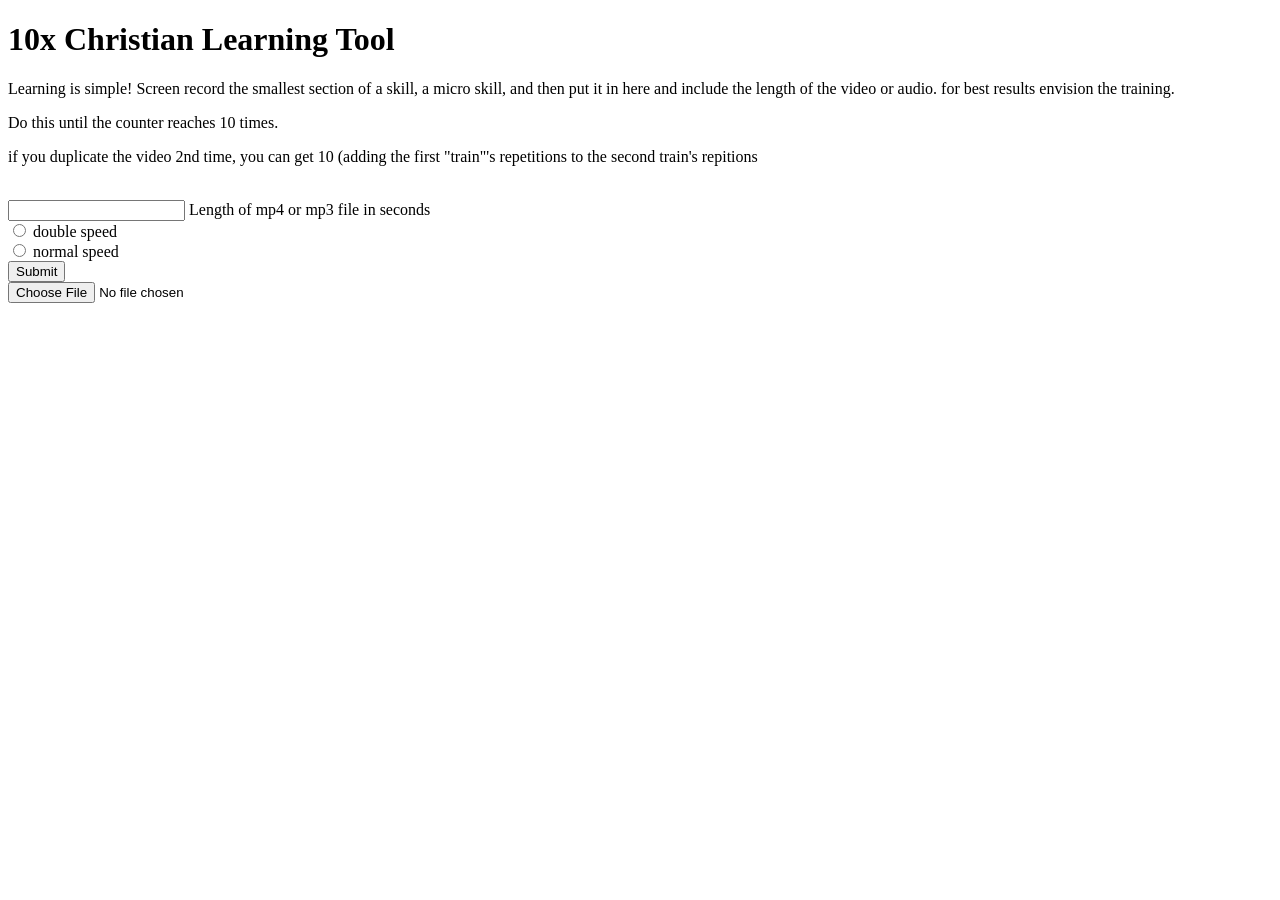
<file: index.html>
<!DOCTYPE html>
<!-- saved from url=(0075)file:///home/steven/Documents/Web-Development-Work/the_intersect/index.html -->
<html lang="en"><head><meta http-equiv="Content-Type" content="text/html; charset=UTF-8">
    
    <meta name="viewport" content="width=device-width, initial-scale=1.0">
    <meta http-equiv="X-UA-Compatible" content="ie=edge">
    <title>10x Christian Learning Tool</title>
    <link rel="stylesheet" href="./style.css">
  </head>
  <body>
    <h1>10x Christian Learning Tool</h1>
   <p>Learning is simple! Screen record the smallest section of a skill, a micro skill, and 
	   then put it in here and include the length of the video or audio.
   for best results envision the training.</p>
	  <p>Do this until the counter reaches 10 times.</p>
	  <p>if you duplicate the video 2nd time, you can get 10 (adding the first "train"'s repetitions
	  to the second train's repitions</p>
    <input hidden placeholder="copy url here" type="text" class="file_location">
    <label hidden>File Location</label>
   <br>
    <input type="number" class="file-time">
    <label>Length of mp4 or mp3 file in seconds</label>
    <br>
    <input class="double" name="speed" type="radio">
    <label>double speed</label>
    <br>
    <input class="single" name="speed" type="radio">
    <label>normal speed</label>
    <br>
    
    <input type="submit" class="submit_button">
    <br>
    <div class="content"></div>
    <input id="file_upload_input" type="file">

	<script src="./index.js"></script>
  
</body></html>
</file>
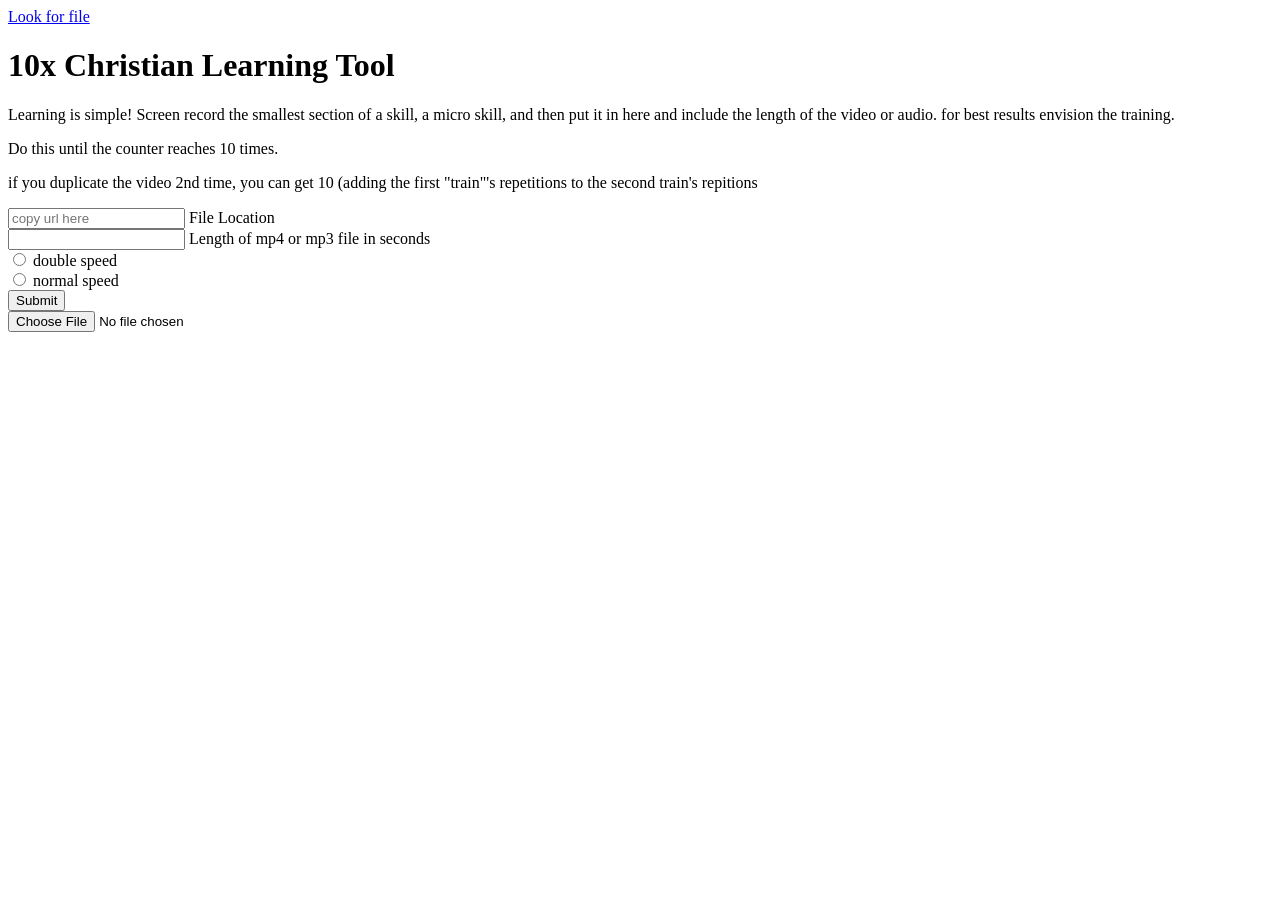
<file: The Intersect.html>
<!DOCTYPE html>
<!-- saved from url=(0075)file:///home/steven/Documents/Web-Development-Work/the_intersect/index.html -->
<html lang="en"><head><meta http-equiv="Content-Type" content="text/html; charset=UTF-8">
    
    <meta name="viewport" content="width=device-width, initial-scale=1.0">
    <meta http-equiv="X-UA-Compatible" content="ie=edge">
    <title>10x Christian Learning Tool</title>
    <link rel="stylesheet" href="./style.css">
  </head>
  <body>
    <a href="file:///home/steven/Videos/" target="_blank">Look for file</a>
    <h1>10x Christian Learning Tool</h1>
   <p>Learning is simple! Screen record the smallest section of a skill, a micro skill, and 
	   then put it in here and include the length of the video or audio.
   for best results envision the training.</p>
	  <p>Do this until the counter reaches 10 times.</p>
	  <p>if you duplicate the video 2nd time, you can get 10 (adding the first "train"'s repetitions
	  to the second train's repitions</p>
    <input placeholder="copy url here" type="text" class="file_location">
    <label>File Location</label>
   <br>
    <input type="number" class="file-time">
    <label>Length of mp4 or mp3 file in seconds</label>
    <br>
    <input class="double" name="speed" type="radio">
    <label>double speed</label>
    <br>
    <input class="single" name="speed" type="radio">
    <label>normal speed</label>
    <br>
    
    <input type="submit" class="submit_button">
    <br>
    <div class="content"></div>
    <input id="file_upload_input" type="file">

	<script src="./index.js"></script>
  
</body></html>
</file>
<file: style.css>
.videoBox {
  display: flex;
  justify-content: center;
  align-items: center;
  height: auto; /* Or any height you want */
  border: 1px solid black; /* Just to show the box */
}
.train{
  padding: 2px;
  border-color:black;
  border-width: 1px;
  margin: 2px;
}
</file>
